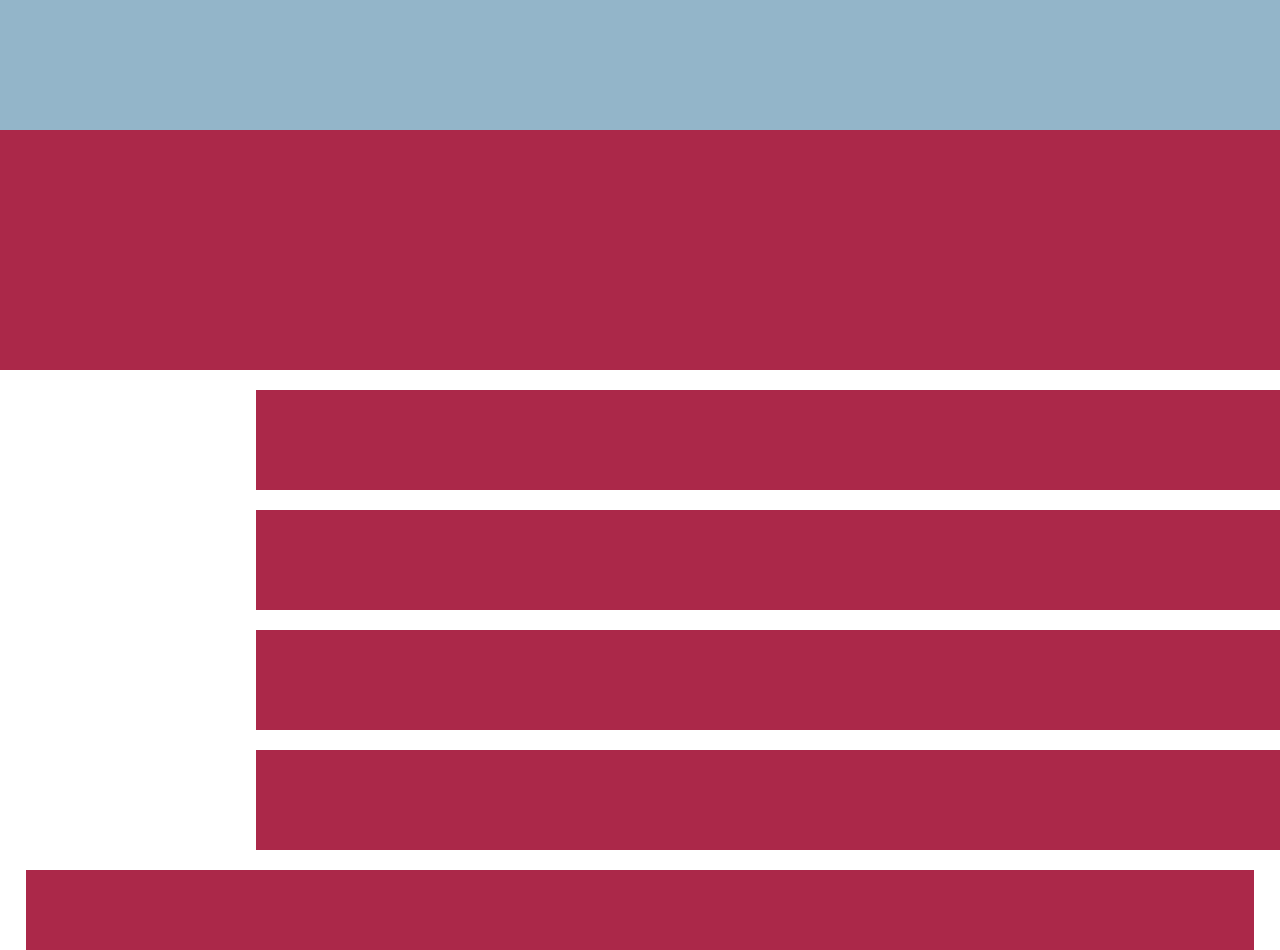
<file: hack_1/index.html>
<!DOCTYPE html>
<html lang="en">
<head>
    <meta charset="UTF-8">
    <meta name="viewport" content="width=device-width, initial-scale=1.0">
    <title>H-1</title>
    <link rel="stylesheet" href="style\style.css">
</head>
<body>
    <header class="bloque-superior bloque-azul"></header>
    <section class="bloque-superior-rojo bloque-rojo"></section>
    <section class="bloque-medio bloque-rojo" ></section>
    <section class="bloque-medio bloque-rojo" ></section>
    <section class="bloque-medio bloque-rojo" ></section>
    <section class="bloque-medio bloque-rojo" ></section>
    <footer class="bloque-bajo bloque-rojo" ></footer>      
</body>
</html>
</file>
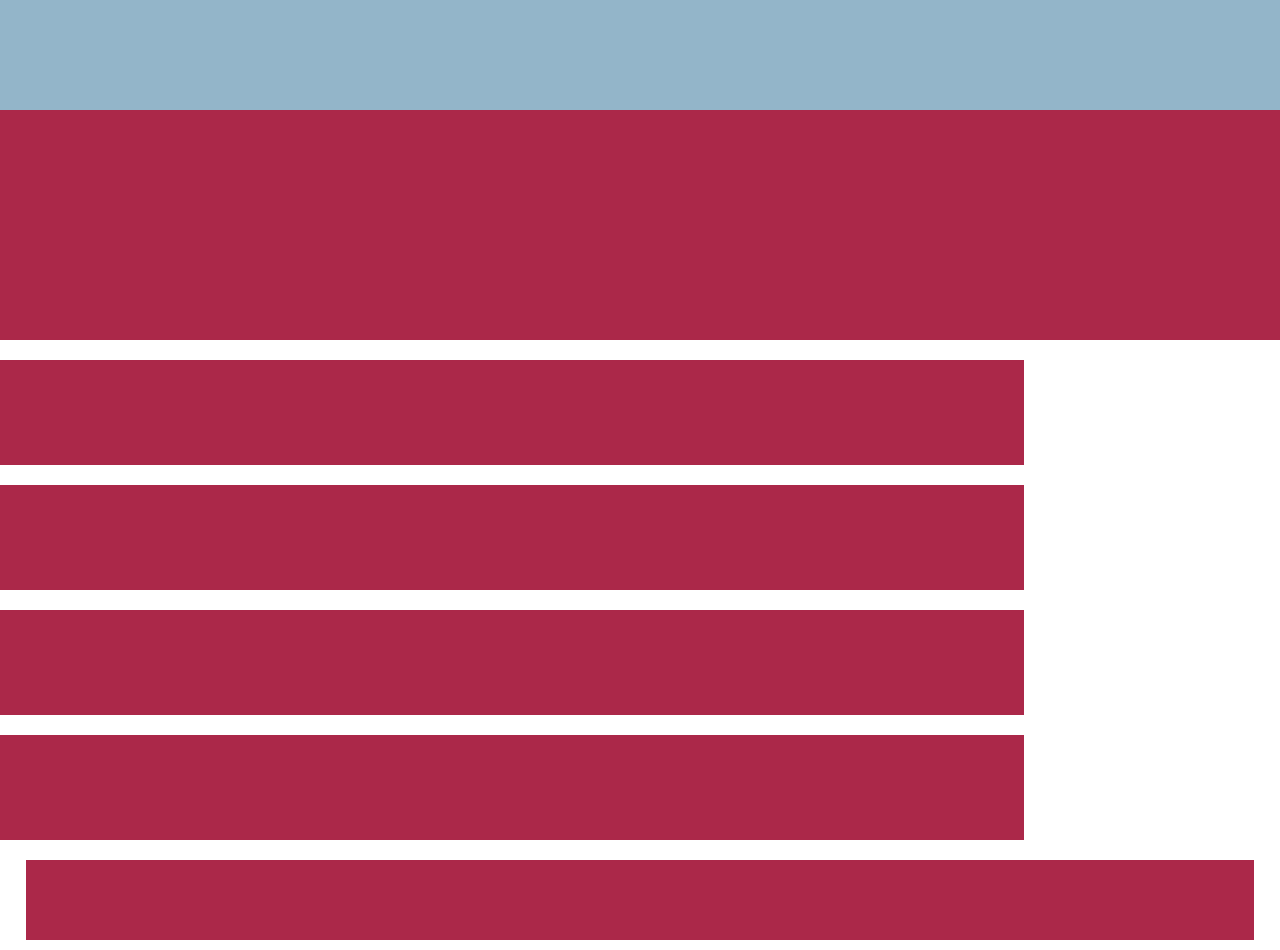
<file: hack_2/index.html>
<!DOCTYPE html>
<html lang="en">
<head>
    <meta charset="UTF-8">
    <meta name="viewport" content="width=device-width, initial-scale=1.0">
    <title>H-2</title>
    <link rel="stylesheet" href="style/style.css">
</head>
<body>
    <header class="bloque-superior bloque-azul"></header>
    <section class="bloque-superior-rojo bloque-rojo"></section>
    <div class="contenedor">
        <div class="bloque-medio bloque-rojo" ></div>
        <div class="bloque-medio bloque-rojo" ></div>
        <div class="bloque-medio bloque-rojo" ></div>
        <div class="bloque-medio bloque-rojo" ></div>
        <div class="bloque-bajo bloque-rojo" ></div>     
    </div>
     
</body>
</html>
</file>
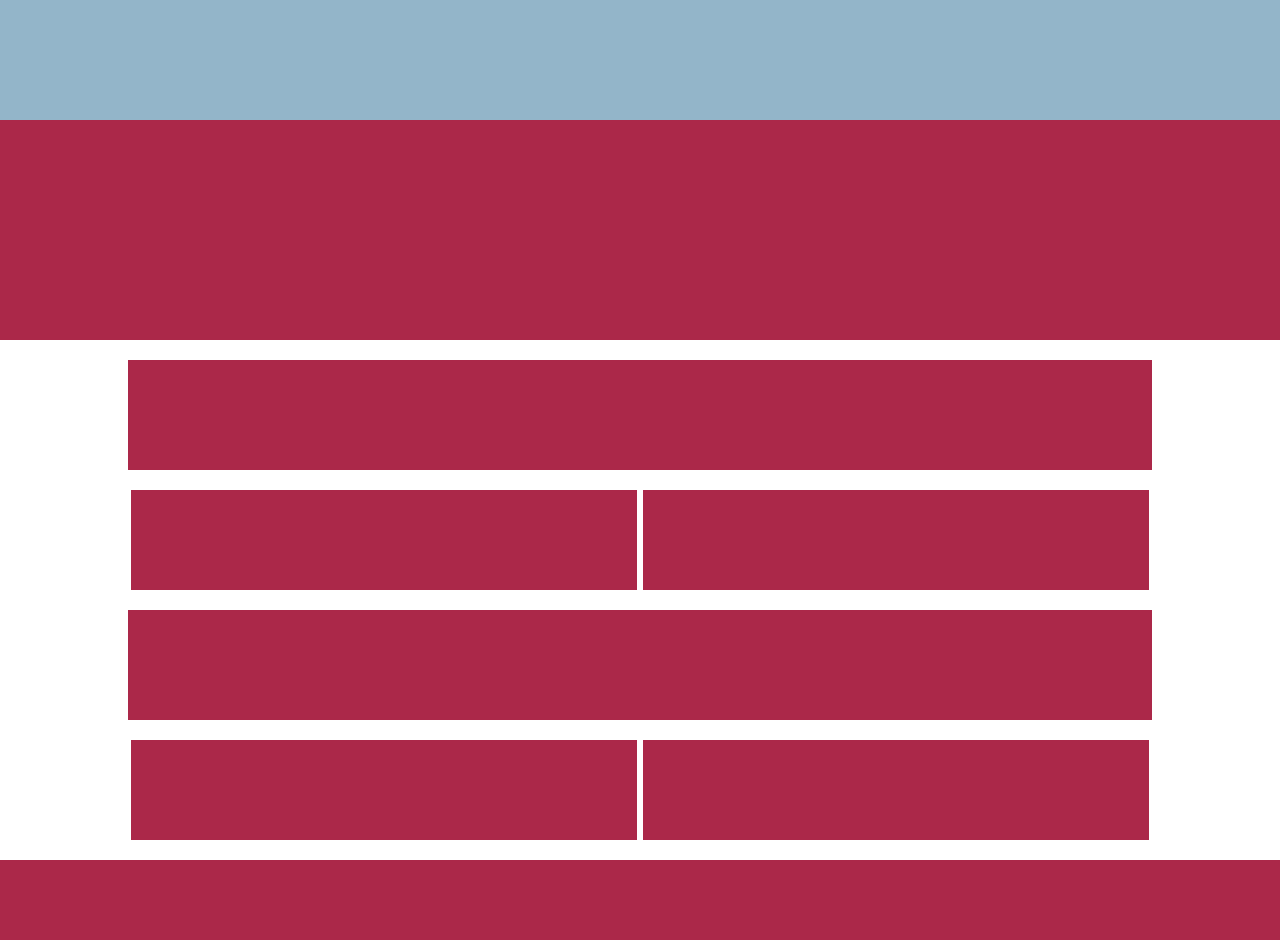
<file: hack_3/index.html>
<!DOCTYPE html>
<html lang="en">
<head>
    <meta charset="UTF-8">
    <meta name="viewport" content="width=device-width, initial-scale=1.0">
    <title>H-3</title>
    <link rel="stylesheet" href="style/style.css">
</head>
<body>
    <header class="bloque-superior bloque-azul"></header>
    <section class="bloque-superior-rojo bloque-rojo"></section>
    <div>
        <div class="bloque-medio bloque-rojo" ></div>
        <div class="bloque-div-superior">
            <div class="bloque bloque-rojo" ></div>
            <div class="bloque bloque-rojo" ></div>
        </div>           
        <div class="bloque-medio bloque-rojo" ></div>
        <div class="bloque-div-inferior">
            <div class="bloque bloque-rojo" ></div>   
            <div class="bloque bloque-rojo" ></div>   
        </div>
        <footer class="bloque-bajo bloque-rojo" ></footer>   
    </div>
</body>
</html>

<!--
</file>
<file: hack_2/style/style.css>
:root{
    --bg-blur: #93B5C9;
    --bg-wine: #AB2849;    
}

body {
    margin: 0;
    padding: 0;
    background-color: white;
}

.bloque-superior {
    background-color: var(--bg-blur);
    width: 100%; 
    height: 110px; 
    margin: auto ; 
}

.bloque-superior-rojo{
    width: 100%; 
    height: 230px;
    margin-bottom: -10px;

}

.bloque-rojo {
    background-color: var(--bg-wine);
}

.contenedor{
    float: right;
    width: 100%;
    margin: 10px auto;
}

.bloque-medio {
    width: 80%;           
    height: 105px;                    
    margin: 20px 0;      
}

.bloque-bajo {
    width: 96%; 
    height: 80px; 
    margin: 0px auto;
}
</file>
<file: hack_3/style/style.css>
:root{
    --bg-blur: #93B5C9;
    --bg-wine: #AB2849;    
}


body {
    margin: 0;
    background-color: white;
}

.bloque-superior {
    background-color: var(--bg-blur);
    width: 100%; 
    height: 120px; 
    margin: auto ; 
}

.bloque-superior-rojo{
    width: 100%; 
    height: 220px; 
    margin-bottom: 20px;
}

.bloque-rojo {
    background-color: var(--bg-wine);
}

.bloque-medio{
    width: 80%;
    height: 110px;
    margin: 10px auto;
}


.bloque-div-superior{
    display: flex;
    justify-content: space-between;
    align-items: center;
    width: 80%; 
    margin: auto; 
}

.bloque{
    width: 50%;
    height: 100px;
    margin: 10px 3px;
}

.bloque-div-inferior{
    display: flex;
    justify-content: space-between; 
    align-items: center;
    width: 80%; 
    margin: auto;
}

.bloque-bajo{
    width: 100%; 
    height: 80px;
    margin-top: 10px;
}
</file>
